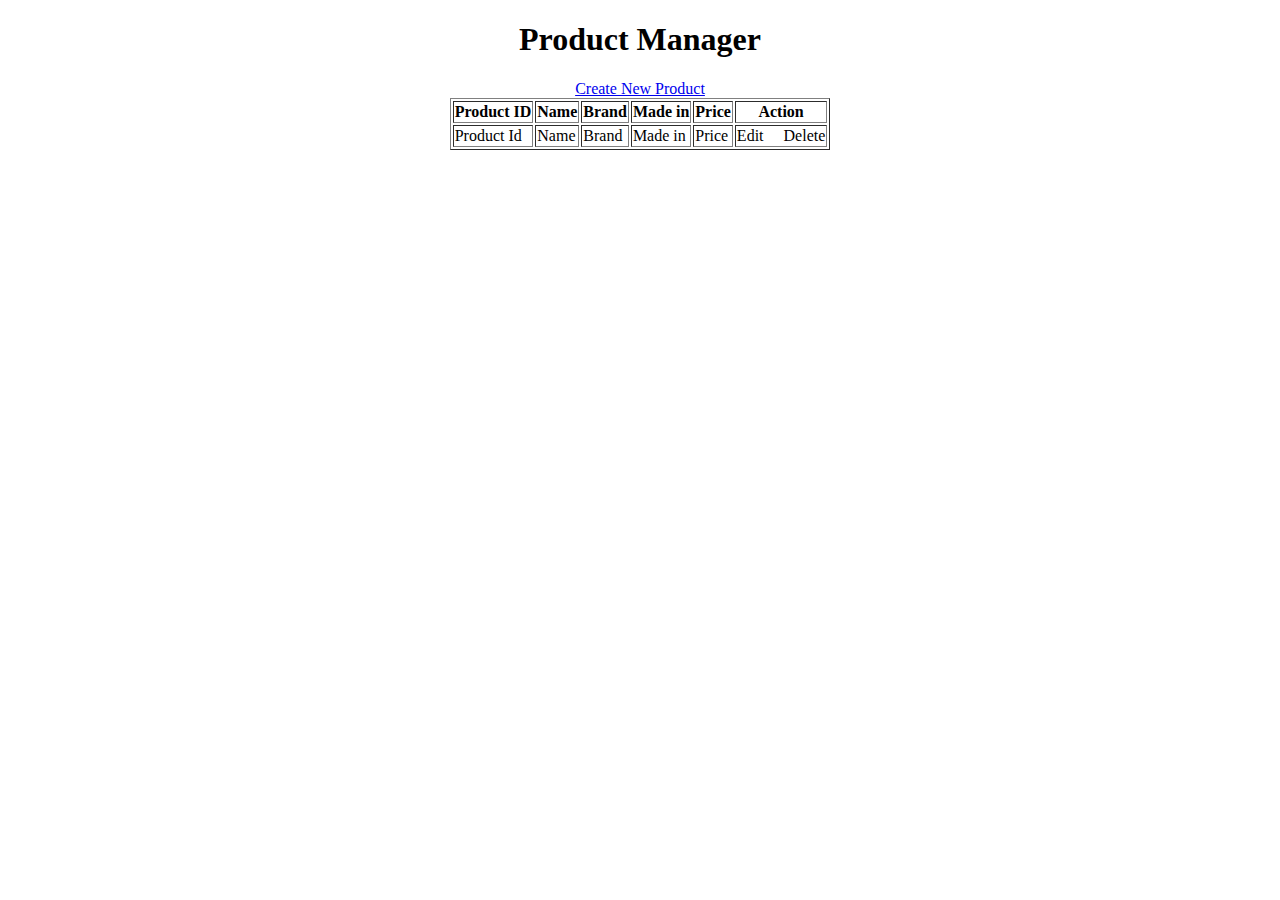
<file: src/main/resources/templates/index.html>
<!DOCTYPE html>
<html xmlns:th="http://www.thymleaf.org">
<head>
<meta charset="UTF-8">
<link href="https://cdn.jsdelivr.net/npm/bootstrap@5.0.0-beta1/dist/css/bootstrap.min.css" rel="stylesheet" integrity="sha384-giJF6kkoqNQ00vy+HMDP7azOuL0xtbfIcaT9wjKHr8RbDVddVHyTfAAsrekwKmP1" crossorigin="anonymous">
<title>Product Manager</title>
</head>
<body>
	<div align="center">
		<h1>Product Manager</h1>
		<a href="new">Create New Product</a>
		<table border="1" class="table table-striped">
			<thead>
				<tr>
					<th>Product ID</th>
					<th>Name</th>
					<th>Brand</th>
					<th>Made in</th>
					<th>Price</th>
					<th>Action</th>
				</tr>
			</thead>
			<tbody>
			<tr th:each="product : ${listProducts}">
			<td th:text="${product.idproduct}">Product Id</td>
			<td th:text="${product.name}">Name</td>
			<td th:text="${product.brand}">Brand</td>
			<td th:text="${product.madein}">Made in</td>
			<td th:text="${product.price}">Price</td>
			<td>
			<a th:href="@{'/edit/'+${product.idproduct}}">Edit</a>
			&nbsp;&nbsp;&nbsp;
			<a th:href="@{'/delete/' + ${product.idproduct}}">Delete</a></td>
			</tr>
			</tbody>
		</table>
	</div>
</body>
</html>
</file>
